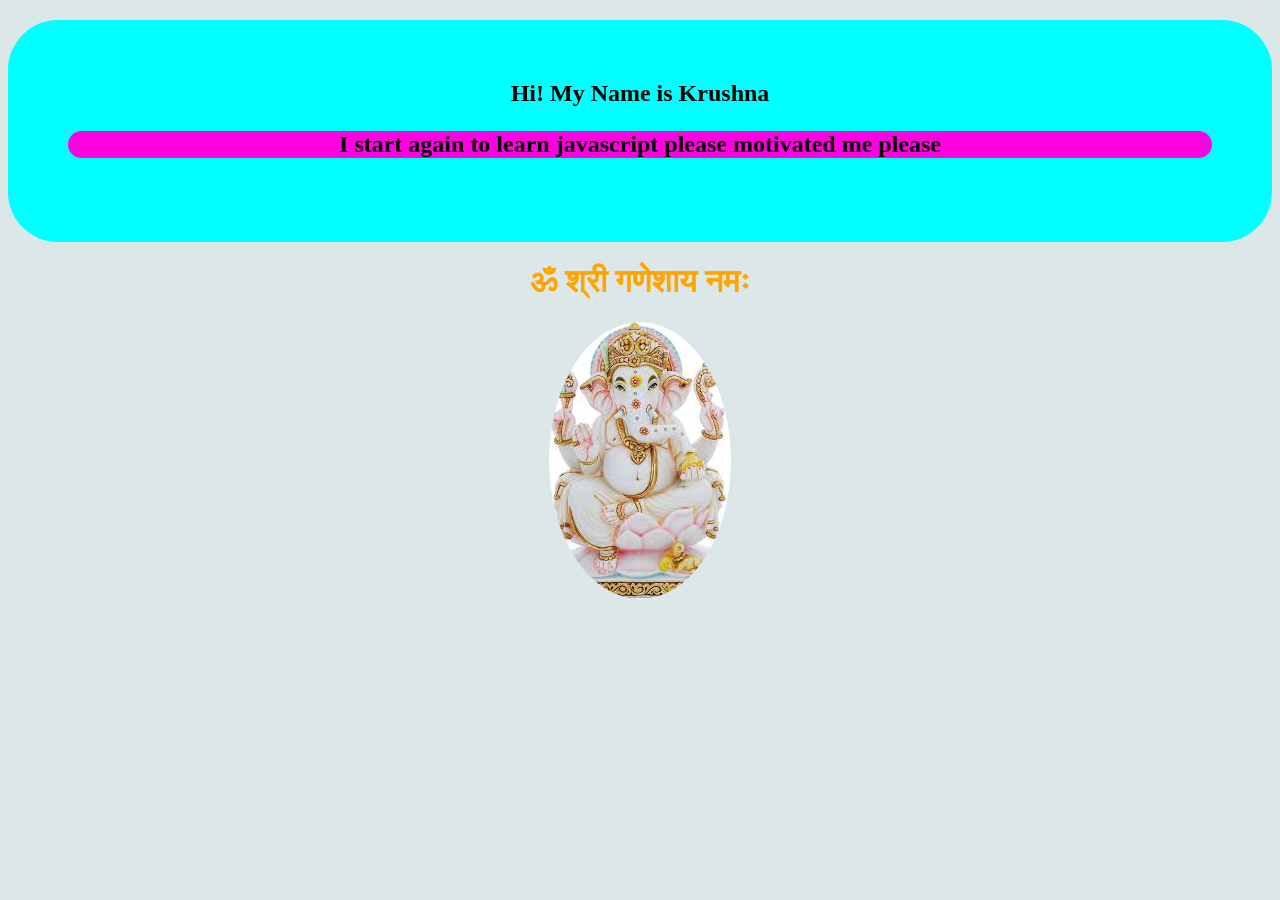
<file: Callbacks index.html>
<!DOCTYPE html>
<html lang="en">
<head>
    <meta charset="UTF-8">
    <meta name="viewport" content="width=device-width, initial-scale=1.0">
    <title>Callbacks,Promises & Asycs Await</title>
    <link rel="stylesheet" href="Callbacks style.css">
    <script src="Callbacks.js"></script>
</head>
<body>
    <h2>Hi! My Name is Krushna
        <p>I start again to learn javascript please motivated me please </p>
    </h2>

    <h1><b>ॐ श्री गणेशाय नमः</b></h1>

    <img src="bappa.jpeg" alt="Shri Ganesh">


    <script src="Callbacks.js"></script>
</body>
</html>
</file>
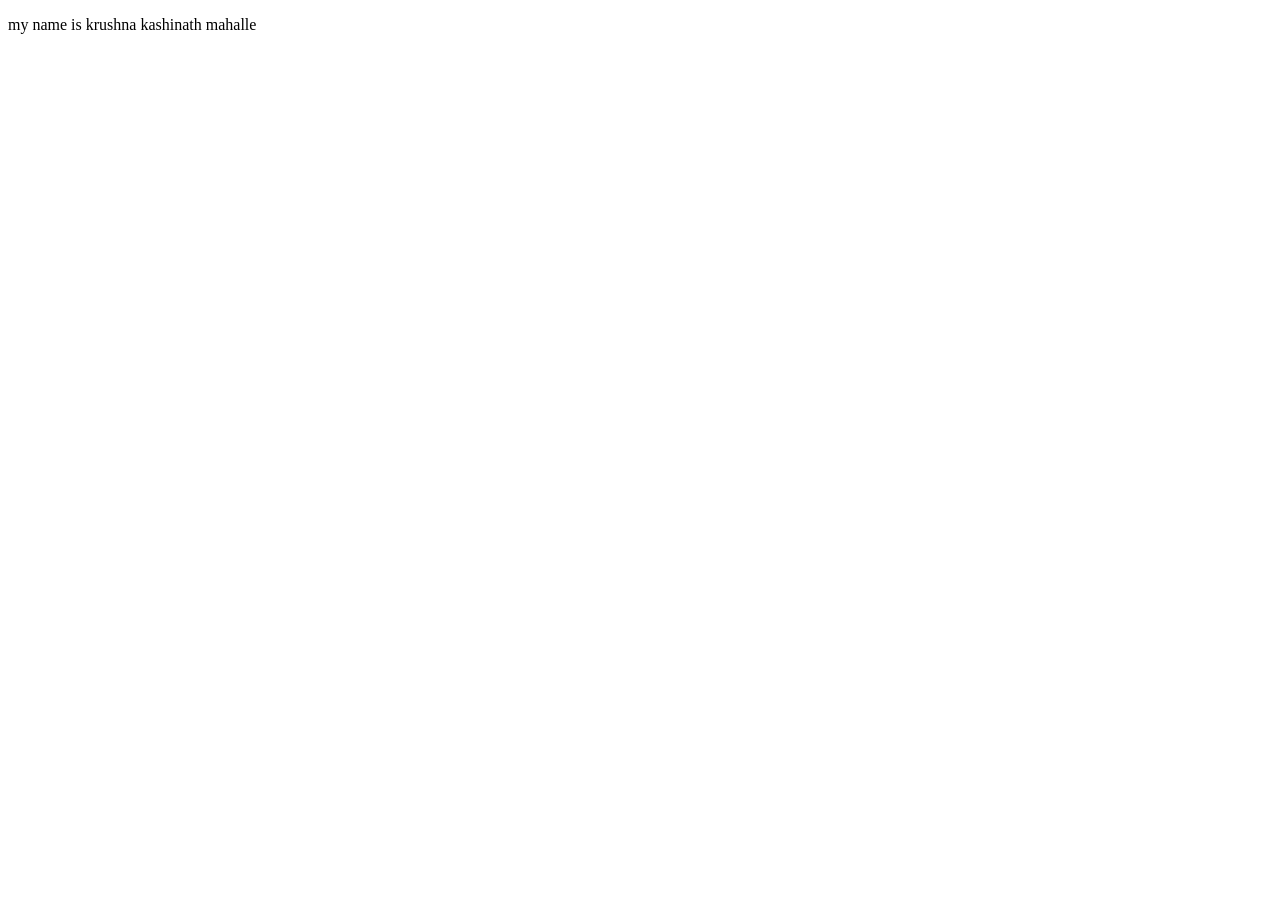
<file: index part 9.html>
<!DOCTYPE html>
<html lang="en">
<head>
    <meta charset="UTF-8">
    <meta name="viewport" content="width=device-width, initial-scale=1.0">
    <title>Document</title>

</head>
<body>
    <p>
        my name is krushna kashinath mahalle 
    </p>

    <script src="class and Object.js"></script>
</body>
</html>
</file>
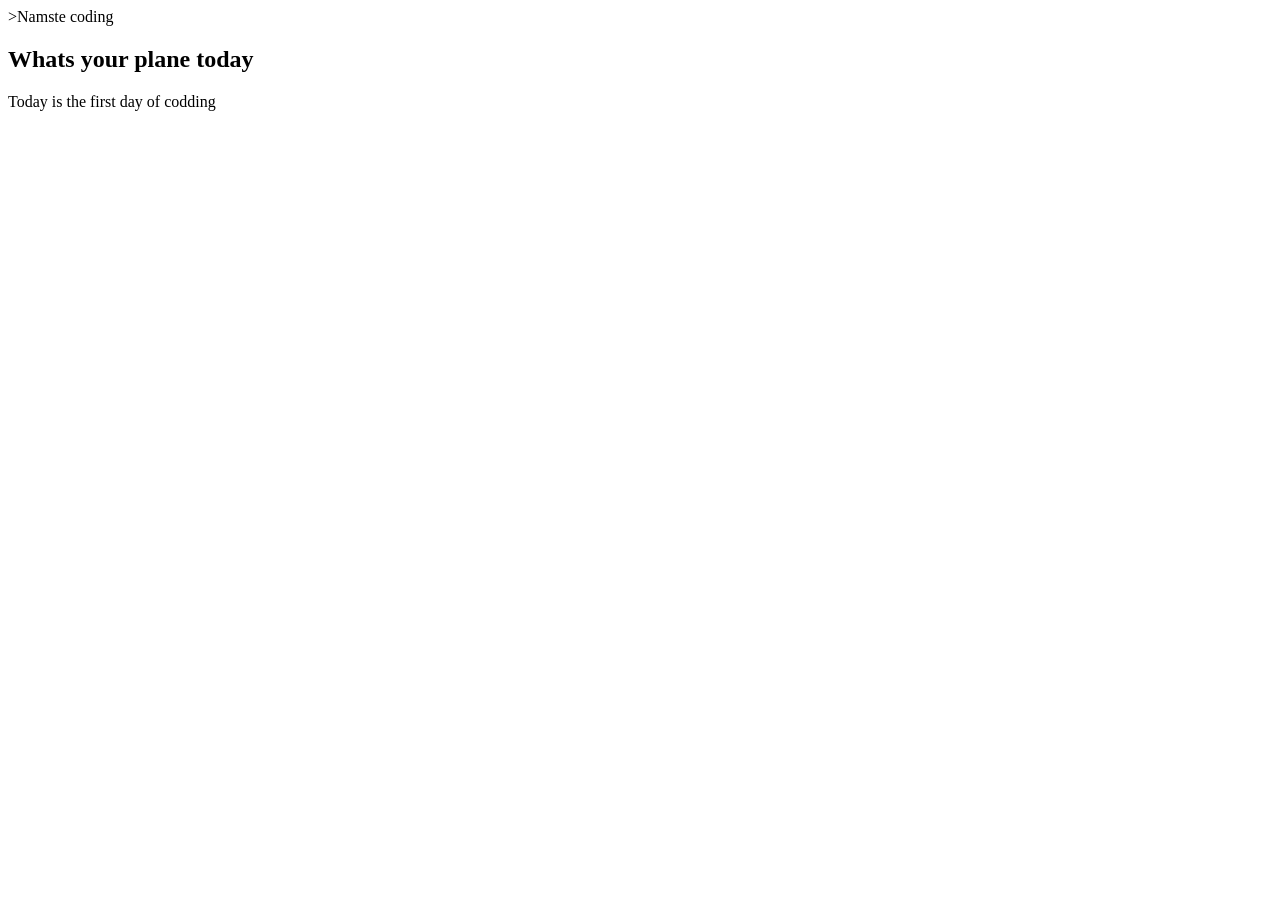
<file: index part8.html>
<!DOCTYPE html>
<html lang="en">
<head>
    <meta charset="UTF-8">
    <meta name="viewport" content="width=device-width, initial-scale=1.0">
    <title>consept of javaScript</title>
</head>
<body>>Namste coding</h1>
    <h2>Whats your plane today</h2>
    <p>
        Today is the first day of codding 
    </p>



    <script src="app part8.js"></script>
</body>
</html>
</file>
<file: Callbacks style.css>
*{
    background-color: rgb(220, 231, 232);
    text-align: center;
}
h2{
    color: black;
    box-shadow: 3px,rgb(225, 55, 55);
    background-color: aqua;
    border-radius: 50px;
    padding: 60px;

}
p{
    background-color: rgb(255, 0, 225);
    color:black;
    border-radius: 50px;

}
h1{
    color: orange;
}
img{
    height: 260;
    width: 260;
    border-radius: 60%;
}
</file>
